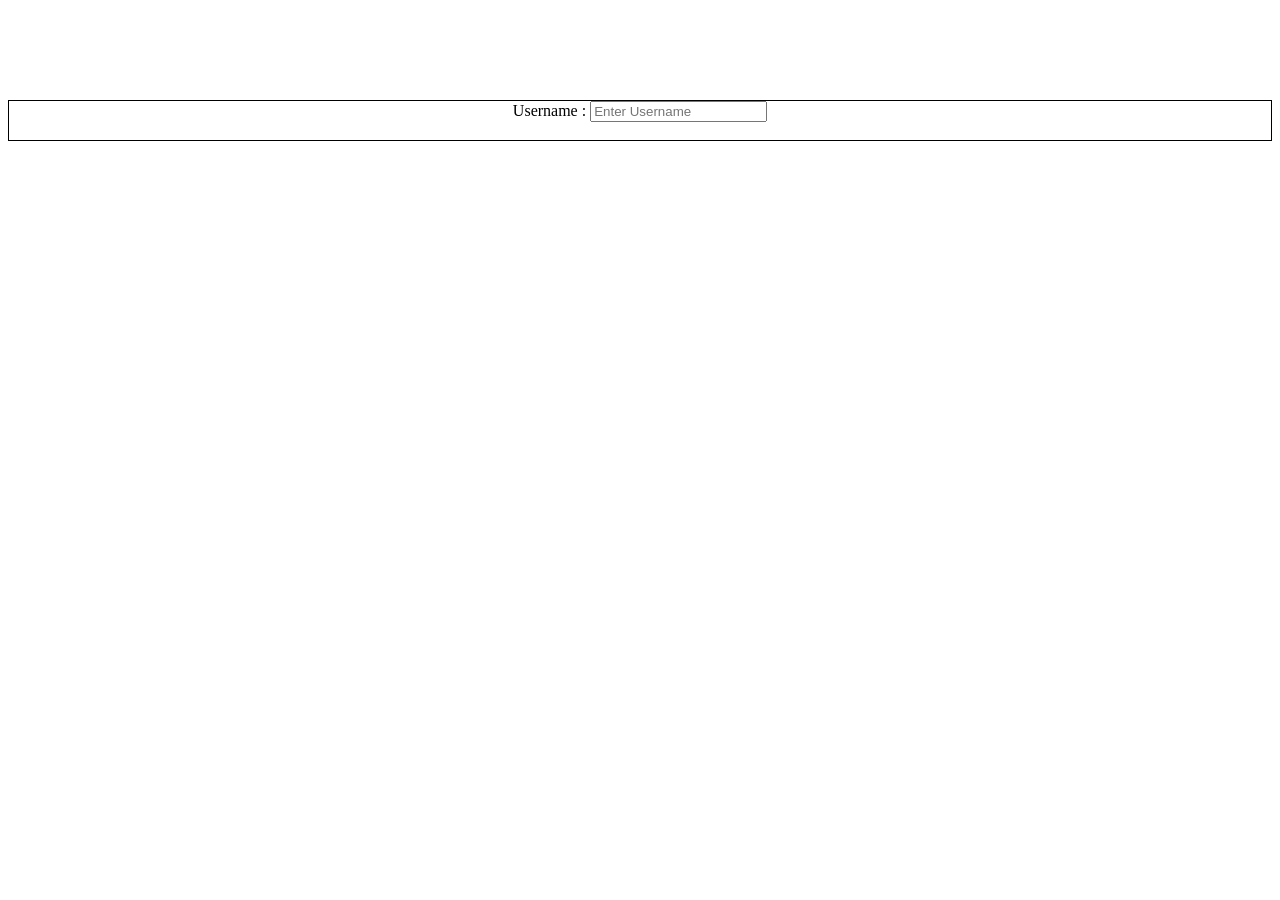
<file: Css Project/index.html>
<!DOCTYPE html>
<html lang="en">
<head>
    <meta charset="UTF-8">
    <meta name="viewport" content="width=device-width, initial-scale=1.0">
    <title>Login Form</title>
    <style>
        .container{
            display: flex;
            align-items: center;
            justify-content: center;
            margin-top: 100px;
            border: 1px solid black;
        }
    </style>
</head>
<body>
    <form action=" ">
        <div class="container">
            <div class="box">
             <label for="">Username :</label>
             <input type="text" placeholder="Enter Username">
             <br>
             <br>
            </div>
        </div>
    </form>
</body>
</html>
</file>
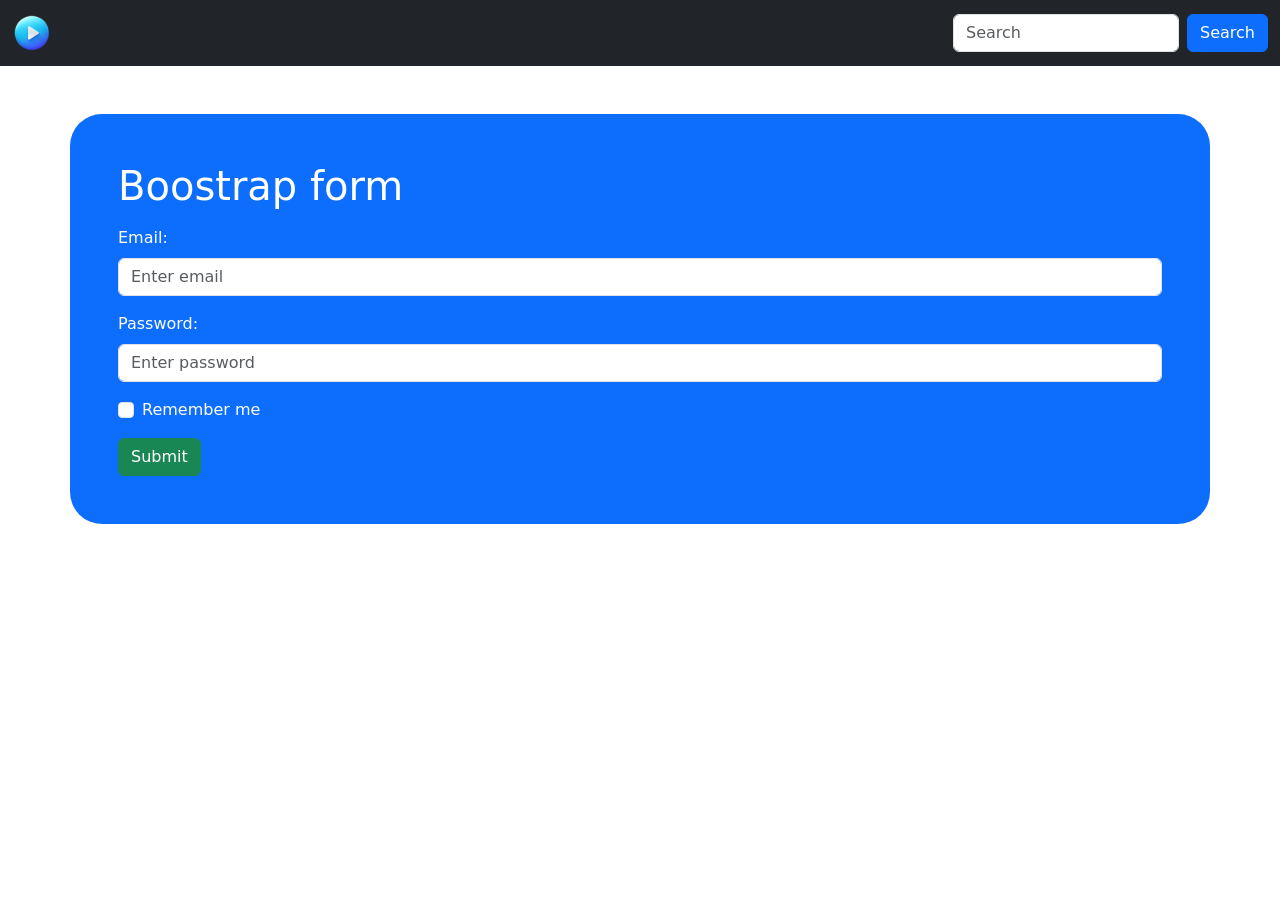
<file: Bootstrap/Boostrap.html>
<!doctype html>
<html lang="en">
  <head>
    <meta charset="UTF-8" />
    <meta name="viewport" content="width=device-width, initial-scale=1.0" />
    <title>Bootstrap demo</title>
    <link
      href="https://cdn.jsdelivr.net/npm/bootstrap@5.3.8/dist/css/bootstrap.min.css"
      rel="stylesheet"
      integrity="sha384-sRIl4kxILFvY47J16cr9ZwB07vP4J8+LH7qKQnuqkuIAvNWLzeN8tE5YBujZqJLB"
      crossorigin="anonymous"
    />
  </head>
  <body>
    <header>
      <nav class="navbar navbar-expand-sm bg-dark navbar-dark">
        <div class="container-fluid">
          <a class="navbar-brand" href="#">
            <img
              src="logo.png"
              alt="Avatar Logo"
              style="width: 40px"
              class="rounded-pill "
            />
            
          </a>
          <div class="d-flex">
            <input class="form-control me-2" type="text" placeholder="Search">
        <button class="btn btn-primary" type="button">Search</button>
          </div>
          
        </div>
      </nav>
    </header>
    <div class="container rounded-5 p-5 my-5 bg-primary text-white">
      <h1>Boostrap form</h1>
      <form action="">
        <div class="mb-3 mt-3">
          <label for="email" class="form-label">Email:</label>
          <input
            type="email"
            class="form-control"
            id="email"
            placeholder="Enter email"
            name="email"
          />
        </div>
        <div class="mb-3">
          <label for="pwd" class="form-label">Password:</label>
          <input
            type="password"
            class="form-control"
            id="pwd"
            placeholder="Enter password"
            name="pswd"
          />
        </div>
        <div class="form-check mb-3">
          <label class="form-check-label">
            <input class="form-check-input" type="checkbox" name="remember" />
            Remember me
          </label>
        </div>
        <button type="submit" class="btn btn-success">Submit</button>
      </form>
    </div>
  </body>
</html>
</file>
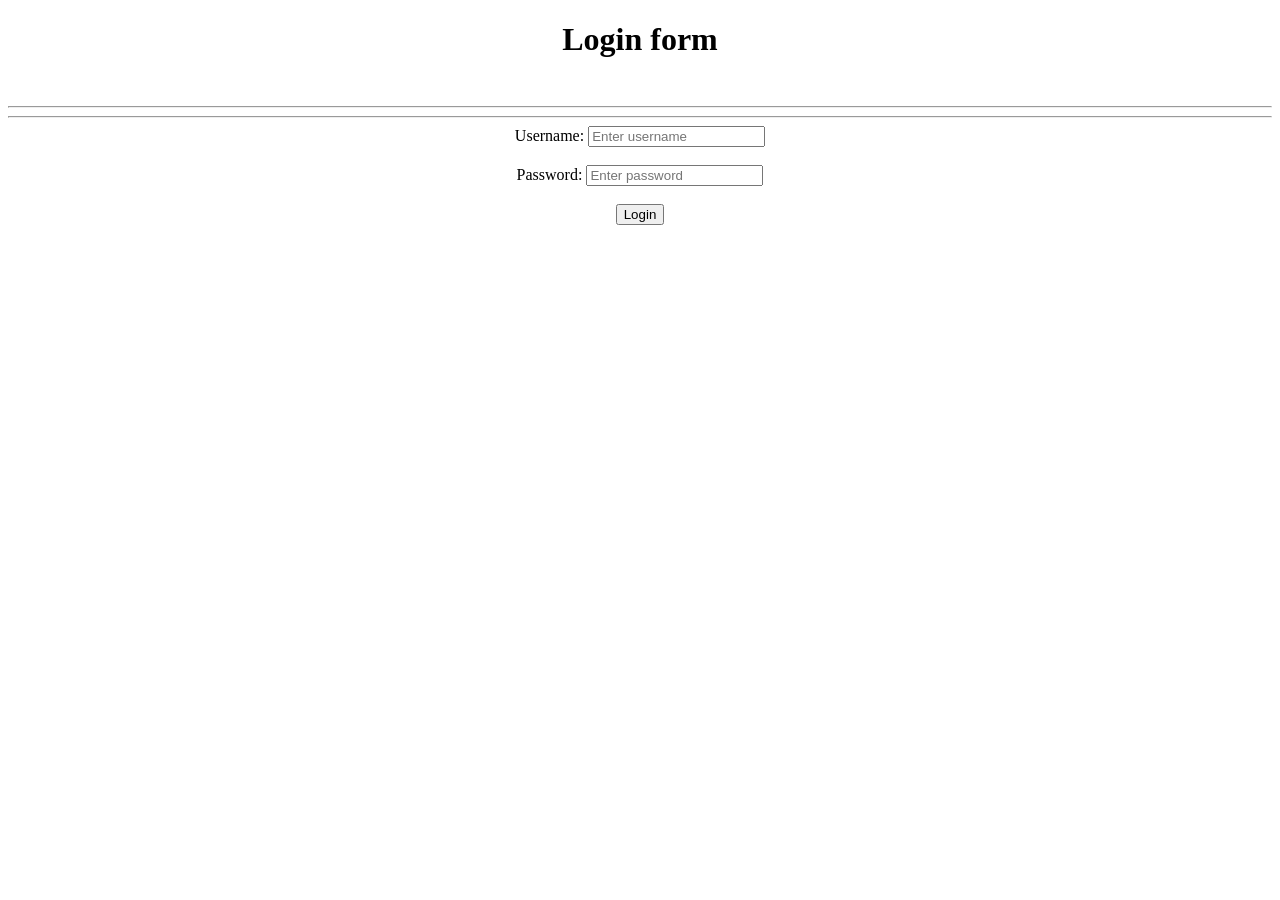
<file: Html project/login.html>
<!DOCTYPE html>
<html lang="en">
<head>
    <meta charset="UTF-8">
    <meta name="viewport" content="width=device-width, initial-scale=1.0">
    <title>Login page</title>
</head>
<body>
<center>
    <form action="profile.html" method="get">
        <h1>Login form</h1>
        <br>
        <hr>
        <hr>
        <label for="">  Username: </label>
        <input type="text" placeholder="Enter username" name="Username" required>
        <br>
        <br>
        <label for="">Password: </label>
        <input type="password" placeholder="Enter password" name="Password" required>
        <br>
        <br>
        <button>Login</button>
        <br>

    


</form> 
</center>   
</body>
</html>
</file>
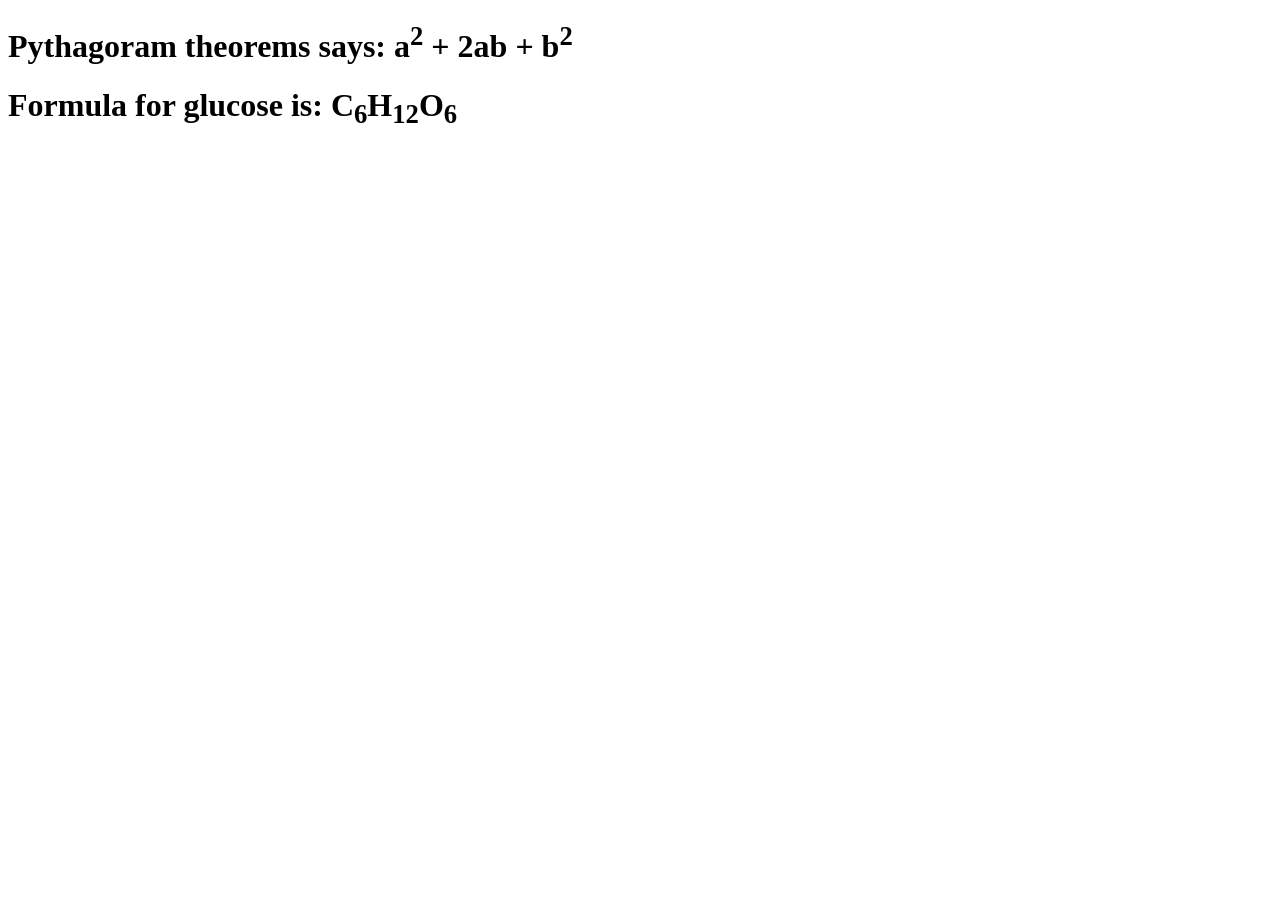
<file: Html project/practice.html>
<!DOCTYPE html>
<html lang="en">
<head>
    <meta charset="UTF-8">
    <meta name="viewport" content="width=device-width, initial-scale=1.0">
    <title>Practice</title>
</head>
<body>
    <h1>
        Pythagoram theorems says:  a<sup>2</sup> + 2ab + b<sup>2</sup>
    </h1>
    <h1>
        Formula for glucose is: C<sub>6</sub>H<sub>12</sub>O<sub>6</sub>
    </h1>
</body>
</html>
</file>
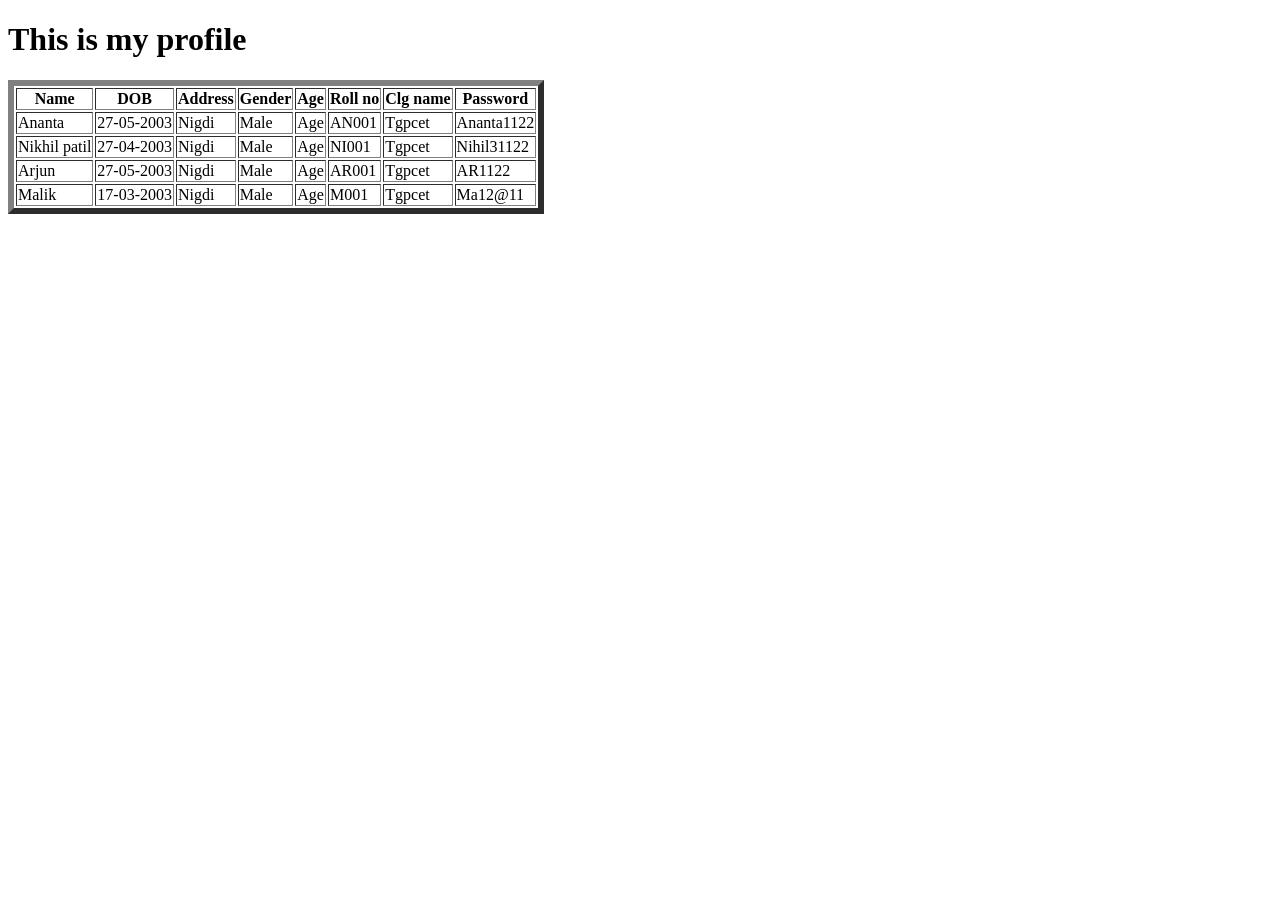
<file: Html project/profile.html>
<!DOCTYPE html>
<html lang="en">
<head>
    <meta charset="UTF-8">
    <meta name="viewport" content="width=device-width, initial-scale=1.0">
    <title>My profile</title>
</head>
<body>
    <h1>This is my profile</h1>
    <table border="6px">
        <thead>
            <tr>
                <th>Name </th>
                <th>DOB </th>
                <th>Address </th>
                <th>Gender </th>
                <th>Age </th>
                <th>Roll no </th>
                <th>Clg name </th>
                <th>Password </th>
            </tr>
        </thead>
        <tbody>
            <tr>
                <td>Ananta</td>
                <td>27-05-2003</td>
                <td>Nigdi</td> 
                <td>Male</td>
                <td>Age</td>
                <td>AN001</td>
                <td>Tgpcet</td>
                <td>Ananta1122</td>
            </tr>
            <tr>
                <td>Nikhil patil</td>
                <td>27-04-2003</td>
                <td>Nigdi</td>
                <td>Male</td>
                <td>Age</td>
                <td>NI001</td>
                <td>Tgpcet</td>
                <td>Nihil31122</td>
            </tr>
            <tr>
                <td>Arjun</td>
                <td>27-05-2003</td>
                <td>Nigdi</td>
                <td>Male</td>
                <td>Age</td>
                <td>AR001</td>
                <td>Tgpcet</td>
                <td>AR1122</td>
            </tr><tr>
                <td>Malik</td>
                <td>17-03-2003</td>
                <td>Nigdi</td>
                <td>Male</td>
                <td>Age</td>
                <td>M001</td>
                <td>Tgpcet</td>
                <td>Ma12@11</td>
            </tr>
        </tbody>
    </table>
</body>
</html>
</file>
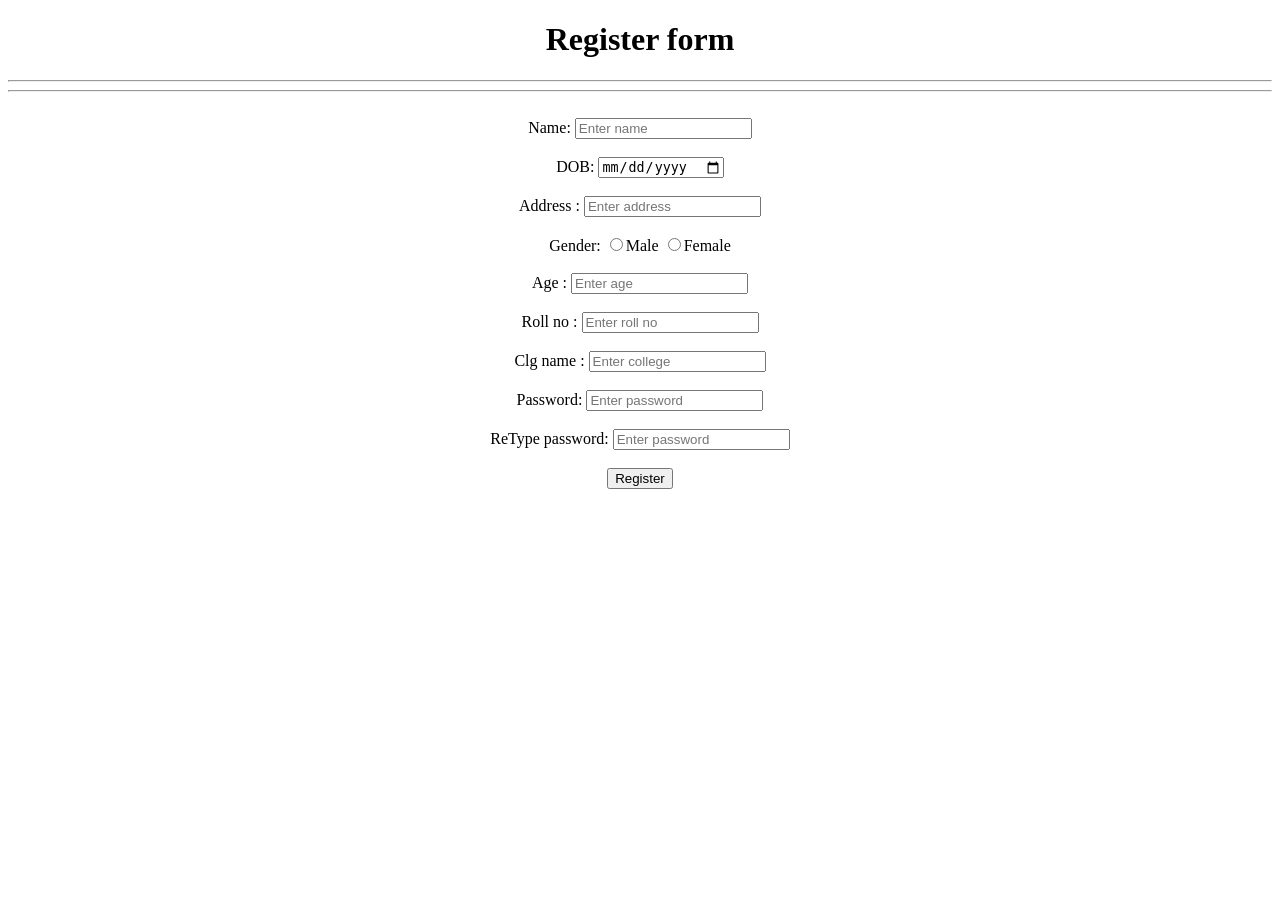
<file: Html project/register.html>
<!DOCTYPE html>
<html lang="en">
<head>
    <meta charset="UTF-8">
    <meta name="viewport" content="width=device-width, initial-scale=1.0">
    <title>Register page</title>
</head>
<body>
    <center>
        <form action="login.html" method="get">
            <h1>Register form</h1>
            <hr>
            <hr>
            <br>
            <label>Name: </label>
            <input type="text" placeholder="Enter name" name="Name" required>
            <br>
            <br>
            <label>DOB: </label>
            <input type="date" placeholder="Enter date" name="DOB"required>
            <br>
            <br>
            <label>Address : </label>
            <input type="text" placeholder="Enter address" name="Address"required>
            <br>
            <br>
            <label>Gender: </label>
            <input type="radio" name="Gender">Male
            <input type="radio" name="Gender">Female
            <br>
            <br>
            <label>Age : </label>
            <input type="number" placeholder="Enter age" name="Age"required>
            <br>
            <br>
            <label>Roll no : </label>
            <input type=" number" placeholder="Enter roll no" name="roll no"required>
            <br>
            <br>
            <label>Clg name : </label>
            <input type="text" placeholder="Enter college" name="clg name"required>
            <br>
            <br>
            <label>Password: </label>
            <input type="password" placeholder="Enter password" name="Password"required>
            <br>
            <br>
            <label>ReType password: </label>
            <input type="password" placeholder="Enter password" name="ReType password"required>
            <br>
            <br>
            <button>Register</button>
        </form>
    </center>
</body>
</html>
</file>
